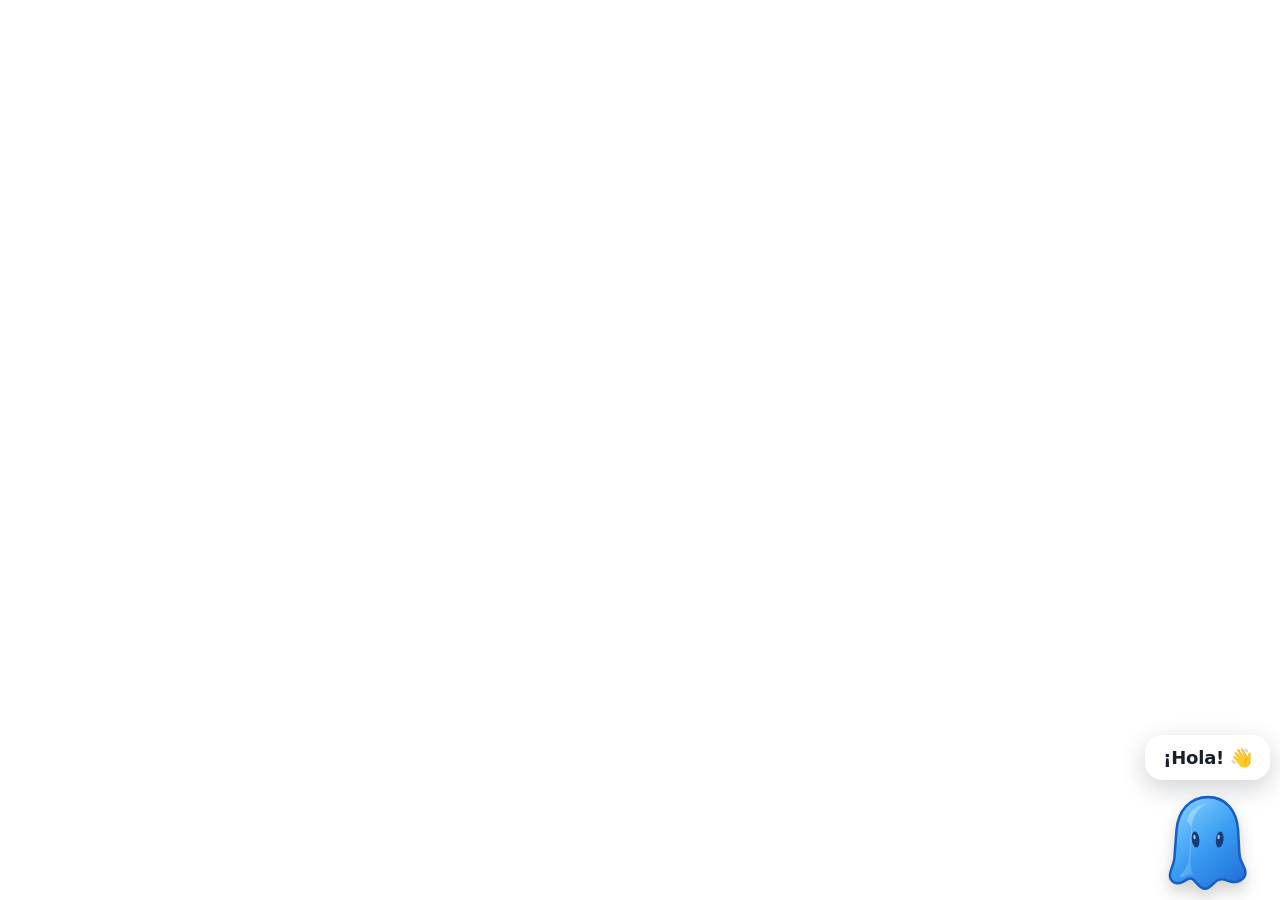
<file: assets/mascota.html>
<!doctype html>
<html lang="es">
<head>
  <meta charset="utf-8">
  <meta name="viewport" content="width=device-width, initial-scale=1">
  <style>
    * { box-sizing: border-box; }
    html, body { width: 100%; height: 100%; margin: 0; overflow: hidden; background: transparent; }
    body { font-family: system-ui, sans-serif; }
    .pet {
      position: absolute; right: 10px; bottom: 4px;
      width: fit-content; max-width: calc(100% - 20px); max-height: 100%;
      display: flex; flex-direction: column; align-items: center; justify-content: flex-end;
      opacity: 0; transform: translate(22px, 26px) scale(.82);
    }
    .bubble {
      position: relative; width: fit-content; max-width: 100%;
      max-height: calc(100vh - 126px); overflow-x: hidden; overflow-y: auto;
      margin-bottom: 12px; padding: 11px 17px;
      border: 1px solid rgba(255,255,255,.78); border-radius: 18px;
      background: rgba(255,255,255,.96); color: #18202b;
      white-space: pre-line; overflow-wrap: anywhere;
      font-size: 18px; font-weight: 650; letter-spacing: -.2px; text-align: center;
      box-shadow: 0 8px 26px rgba(16,24,40,.2);
    }
    .bubble::after {
      content: ""; position: absolute; bottom: -7px; left: calc(50% - 7px);
      width: 13px; height: 13px; background: #fff; transform: rotate(45deg);
      border-right: 1px solid rgba(255,255,255,.78); border-bottom: 1px solid rgba(255,255,255,.78);
    }
    .bubble p, .bubble ul, .bubble ol, .bubble table, .bubble pre { margin: 0 0 8px; }
    .bubble > :last-child { margin-bottom: 0; }
    .bubble h4 { margin: 0 0 6px; font-size: 19px; }
    .bubble ul, .bubble ol { padding-left: 22px; text-align: left; }
    .bubble code {
      padding: 1px 4px; border-radius: 4px; background: rgba(24,32,43,.1);
      font-size: 15px; font-weight: 500;
    }
    .bubble pre {
      padding: 8px 10px; border-radius: 8px; background: rgba(24,32,43,.08);
      text-align: left; white-space: pre-wrap; overflow-wrap: anywhere;
    }
    .bubble pre code { padding: 0; background: none; }
    .bubble table {
      max-width: 100%; border-collapse: collapse;
      font-size: 15px; font-weight: 500; text-align: left;
    }
    .bubble th, .bubble td { padding: 4px 8px; border: 1px solid rgba(24,32,43,.2); }
    .bubble th { background: rgba(24,32,43,.08); }
    .character {
      width: 88px; height: 104px; object-fit: contain;
      filter: drop-shadow(0 8px 8px rgba(0,0,0,.18));
      transform-origin: center bottom;
    }
    .pet.show { animation: enter .2s cubic-bezier(.2,.85,.25,1.2) forwards; }
    .pet.show .character { animation: hop .62s .05s ease-in-out both; }
    .pet.hide { animation: leave .65s ease-in forwards; }
    @keyframes enter { to { opacity: 1; transform: translate(0,0) scale(1); } }
    @keyframes hop { 0%,100% { transform: translateY(0) rotate(0); } 42% { transform: translateY(-19px) rotate(-5deg); } 72% { transform: translateY(0) rotate(3deg); } }
    @keyframes leave { to { opacity: 0; transform: translate(22px,18px) scale(.88); } }
    @media (prefers-reduced-motion: reduce) {
      .pet.show, .pet.show .character, .pet.hide { animation-duration: .01ms; }
    }
  </style>
</head>
<body>
  <main class="pet" id="pet" aria-label="Mascota virtual">
    <div class="bubble" id="message">¡Hola! 👋</div>
    <img class="character" src="fantasmita.svg" alt="" aria-hidden="true">
  </main>
  <script src="recordatorios/md.js"></script>
  <script>
    const pet = document.getElementById('pet');
    const message = new URLSearchParams(window.location.search).get('mensaje');
    if (message !== null) document.getElementById('message').innerHTML = Md.render(message);
    let boundsFrame = 0;
    const reportPetBounds = () => {
      cancelAnimationFrame(boundsFrame);
      boundsFrame = requestAnimationFrame(() => {
        const rect = pet.getBoundingClientRect();
        const buttonSize = 30;
        const x = Math.max(4, Math.min(window.innerWidth - buttonSize - 4, rect.right - buttonSize));
        const y = Math.max(4, rect.top - 4);
        window.webkit.messageHandlers.petBounds.postMessage(`${Math.round(x)},${Math.round(y)}`);
      });
    };
    new ResizeObserver(reportPetBounds).observe(pet);
    window.addEventListener('resize', reportPetBounds);
    pet.addEventListener('animationend', reportPetBounds);
    requestAnimationFrame(() => pet.classList.add('show'));
  </script>
</body>
</html>
</file>
